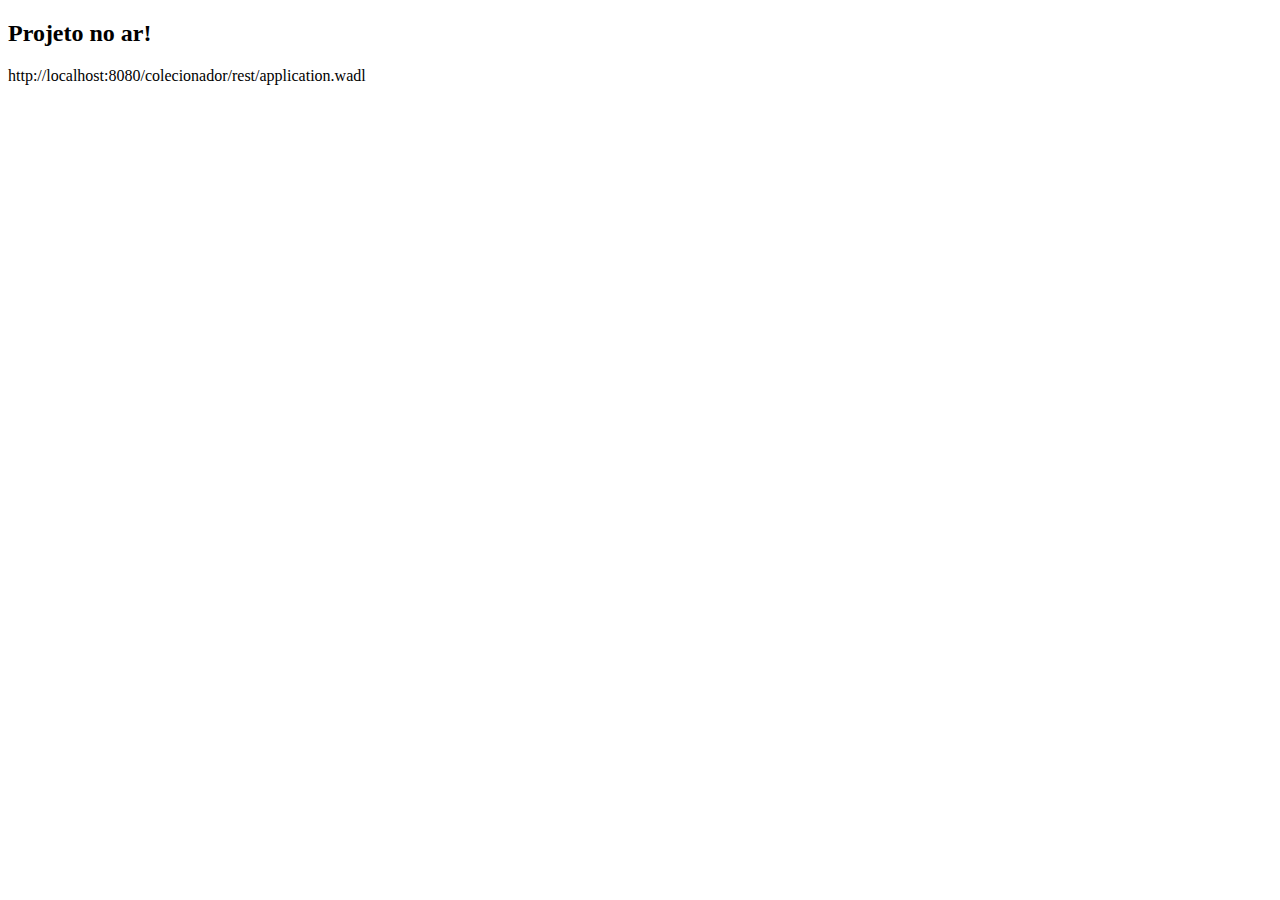
<file: back-end/colecionador/src/main/webapp/index.html>
<!DOCTYPE html>
<html>
<head>
<meta charset="UTF-8">
<title>Projeto JEE WEB REST</title>
</head>
<body>
	<h2>Projeto no ar!</h2>
	http://localhost:8080/colecionador/rest/application.wadl
</body>
</html>
</file>
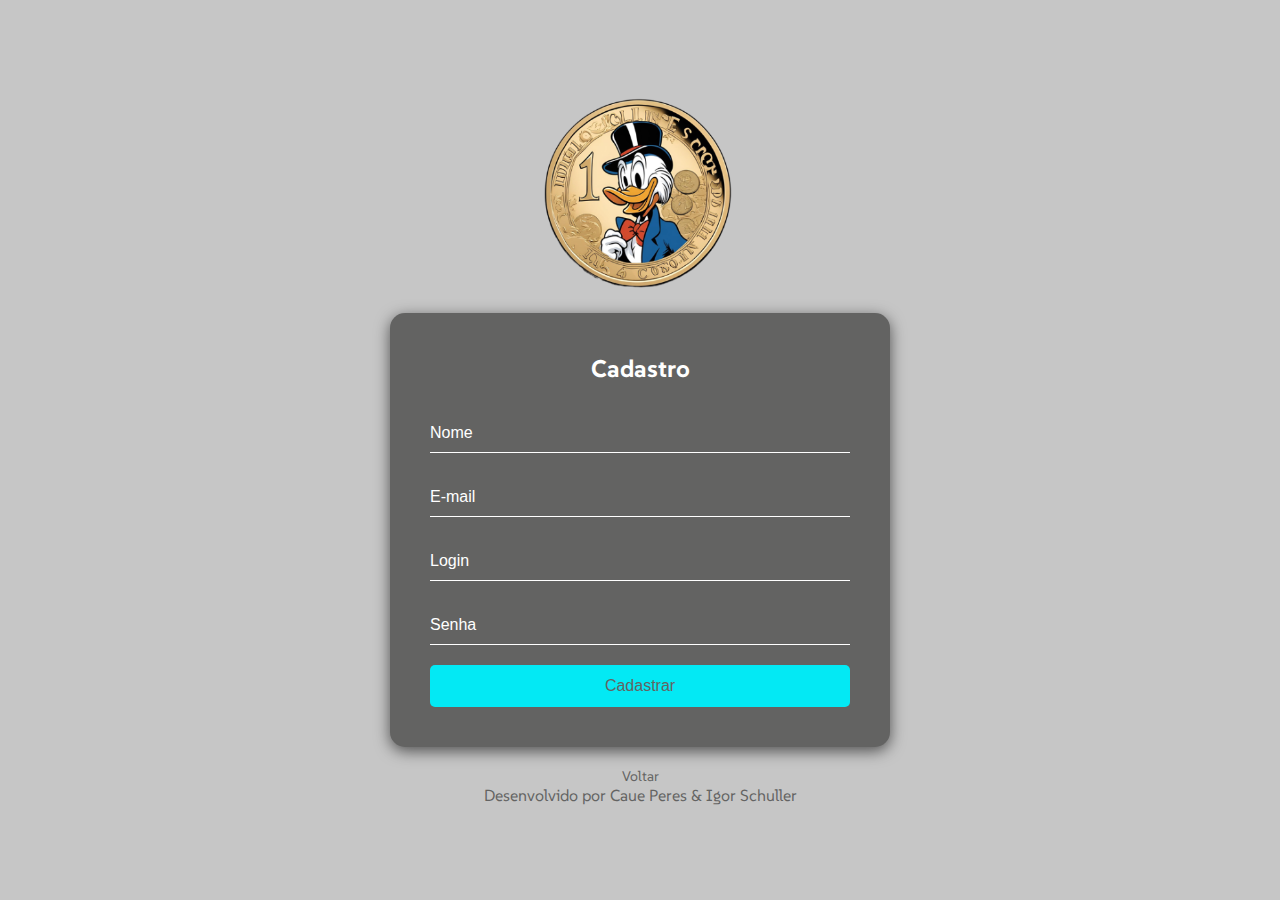
<file: front-end/modules/cadastro.html>
<!DOCTYPE html>
<html lang="pt-BR">
<head>
    <meta charset="UTF-8">
    <meta name="viewport" content="width=device-width, initial-scale=1.0">
    <meta http-equiv="X-UA-Compatible" content="ie=edge">
    <title>Colecionador - Cadastro</title>
    <link rel="stylesheet" href="../css/cadastro.css">

</head>
<body>
<main>
    <img src="../img/tiopatinhas.png" alt="Logo">
    <div class="form-container">
        
        <h2>Cadastro</h2>
        
        <form action="/cadastrar" method="POST">
            <label for="nome"></label>
            <input type="text" id="nome" name="nome" placeholder="Nome" required>

            <label for="email"></label>
            <input type="email" id="email" name="email" placeholder="E-mail" required>

            <label for="login"></label>
            <input type="text" id="login" name="login" placeholder="Login" required>

            <label for="senha"></label>
            <input type="password" id="senha" name="senha" placeholder="Senha" required>

            <button type="submit">Cadastrar</button>
        </form>
    </div>

    <a href="login.html" class="back-link">Voltar</a>
    <p>Desenvolvido por Caue Peres & Igor Schuller</p>
</main>
<script src="../js/cadastro.js" defer></script>
</body>

</html>
</file>
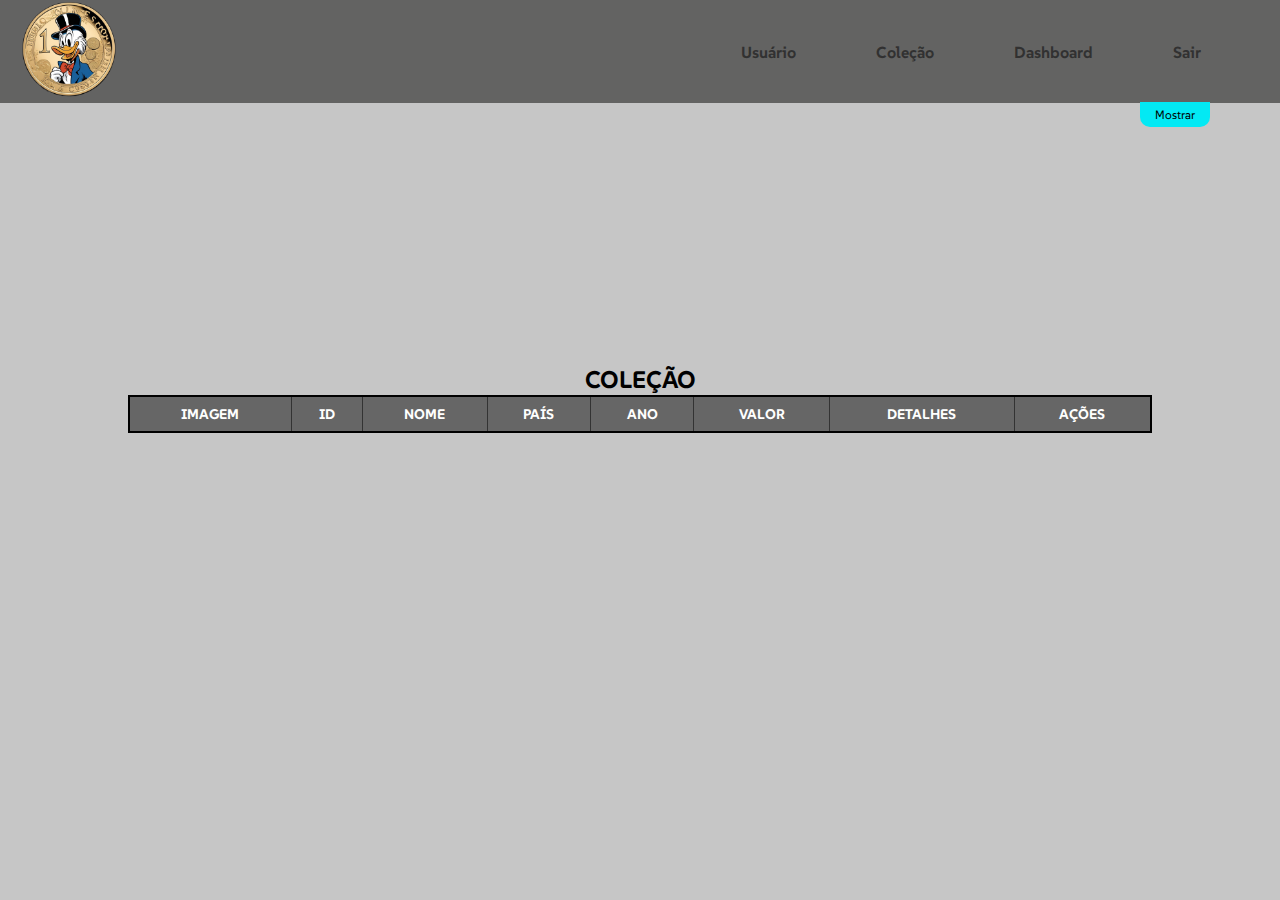
<file: front-end/modules/colecao.html>
<!DOCTYPE html>
<html lang="pt-BR">
<head>
    <meta charset="UTF-8">
    <meta name="viewport" content="width=device-width, initial-scale=1.0">
    <meta http-equiv="X-UA-Compatible" content="ie=edge">
    <title>Colecionador - Coleção</title>
    
    <link rel="stylesheet" href="../css/header.css">
    <link rel="stylesheet" href="../css/colecao.css">
    <script src="../js/colecao.js" defer></script>

</head>
<body>
    <header>
        <nav id="navdetudo">
            <a href="../telaprincipal.html">
                <img src="../img/tiopatinhas.png" alt="Logo">
            </a>
            <ul>
                <li><a href="../modules/usuario.html">Usuário</a></li>
                <li><a href="../modules/colecao.html">Coleção</a></li>
                <li><a href="../modules/dashboard.html">Dashboard</a></li>
                <li><a href="../modules/login.html">Sair</a></li>
            </ul>
        </nav>
    </header>
<main>
    <div class="exibir">
        <a id="exibir">Mostrar</a>
    </div>
    <div class="principal">
    <div class="formulario">
        <h2>Colecionável</h2>
        <form id="formulario" action="">
            <div class="form-group">
                <label for="nome"></label>
                <input type="text" id="nome" name="nome" placeholder="Nome:" required minlength="3">
            </div>
        
            <div class="form-group">
                <label for="pais"></label>
                <input type="text" id="pais" name="pais" placeholder="País:" required minlength="3">
            </div>
        
            <div class="form-group">
                <label for="ano"></label>
                <input type="number" id="ano" name="ano" placeholder="Ano:" required minlength="2">
            </div>
        
            <div class="form-group">
                <label for="valor"></label>
                <input type="number" id="valor" name="valor" step="0.01" placeholder="Valor R$:" required minlength="1">
            </div>
        
            <div class="form-group">
                <label for="detalhes"></label>
                <textarea id="detalhes" name="detalhes" placeholder="Detalhes:"></textarea>
            </div>
        
            <div class="form-group">
                <input type="file" id="arquivo" name="arquivo" accept="image/*" hidden>
                <label for="arquivo" class="file-label">Selecionar Arquivo</label>
                <span id="nome-arquivo">Nenhum arquivo selecionado</span>
            </div>
        
            <div>
                <input class="botao" type="submit" value="Gravar">
                <input class="botao" type="button" value="Limpar" id="limpar">
            </div>
        </form>
    </div>  
    </div>
    <div class="table-container">
    <table class="table-border">
        <caption class="titulo-colecao">COLEÇÃO</caption>
        <tr>
            <th>IMAGEM</th>
            <th>ID</th>
            <th>NOME</th>
            <th>PAÍS</th>
            <th>ANO</th>
            <th>VALOR</th>
            <th>DETALHES</th>
            <th>AÇÕES</th>
        </tr>
        <tbody id="tbody">

        </tbody>
    </table>
    </div>
</main>
</body>
</html>
</file>
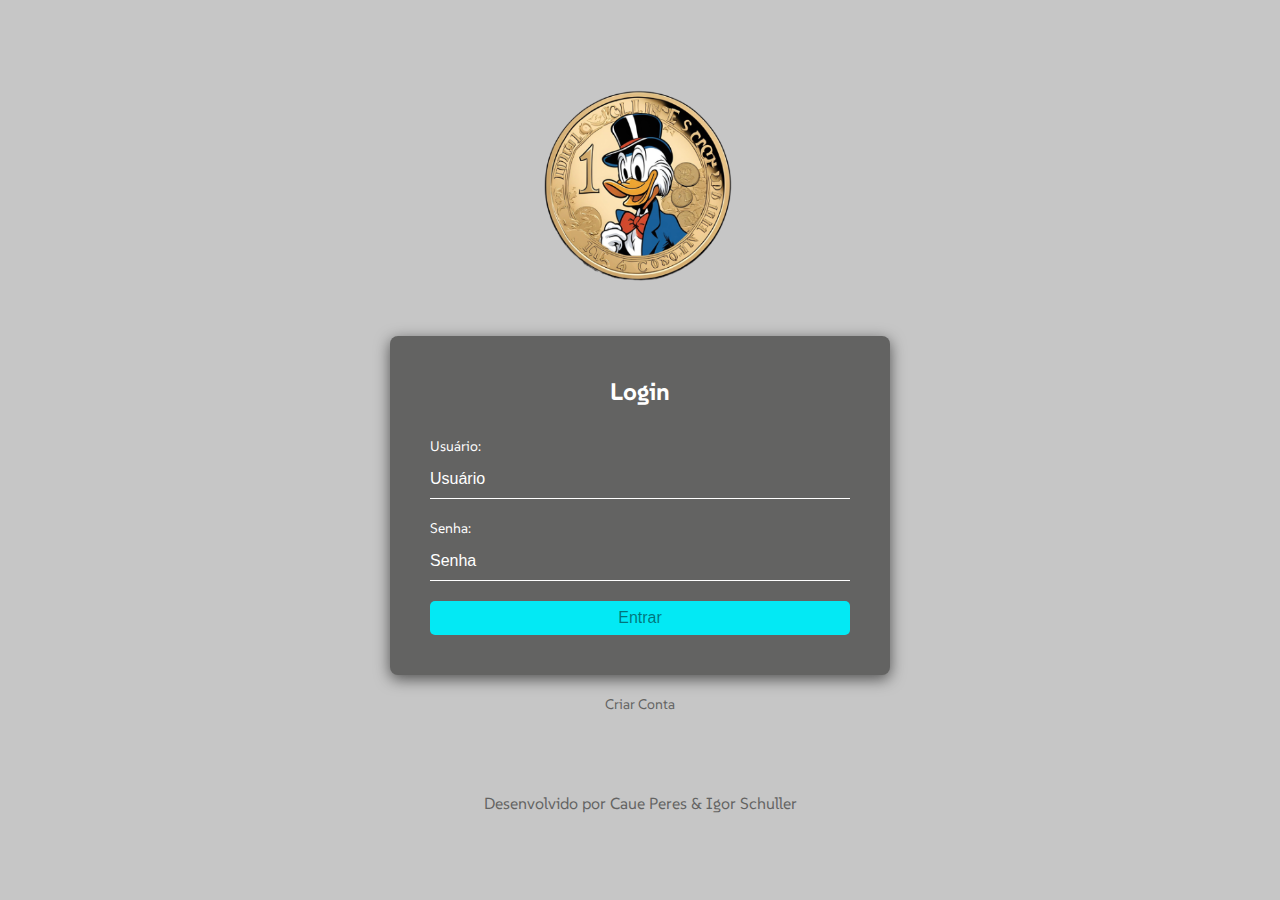
<file: front-end/modules/login.html>
<!DOCTYPE html>
<html lang="pt-BR">
<head>
    <meta charset="UTF-8">
    <meta name="viewport" content="width=device-width, initial-scale=1.0">
    <meta http-equiv="X-UA-Compatible" content="ie=edge">
    <title>Colecionador - Login</title>
    <link rel="stylesheet" href="../css/login.css">
</head>
<body>
<main>
    <img src="../img/tiopatinhas.png" alt="Logo">
    <div class="form-container">
        
        <h2>Login</h2>
        
        <form id="loginForm" action="/logar" method="POST">

            <label for="Usuário">Usuário:</label>
            <input type="text" id="Usuário" name="Usuário" placeholder="Usuário" required>
        
            <label for="senha">Senha:</label>
            <input type="password" id="senha" name="senha" placeholder="Senha" required>
        
            <button type="submit">Entrar</button>
        </form>
        
    </div>

    <a href="cadastro.html" class="back-link">Criar Conta</a>
    <p>Desenvolvido por Caue Peres & Igor Schuller</p>
</main>
<script src="../js/login.js" defer></script>
</body>
</html>
</file>
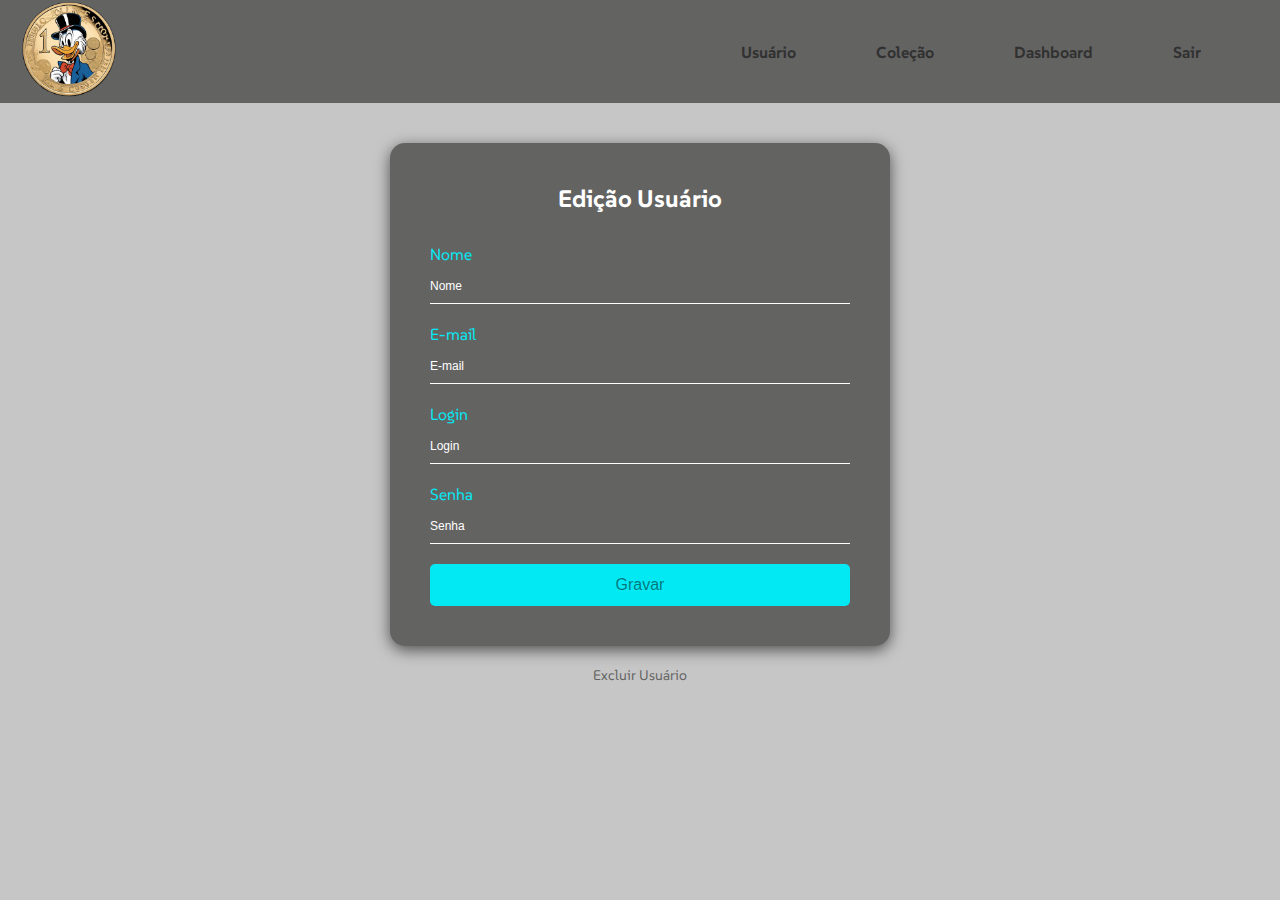
<file: front-end/modules/usuario.html>
<!DOCTYPE html>
<html lang="pt-BR">
<head>
    <meta charset="UTF-8">
    <meta name="viewport" content="width=device-width, initial-scale=1.0">
    <meta http-equiv="X-UA-Compatible" content="ie=edge">
    <title>Colecionador - Usuário</title>
    <link rel="stylesheet" href="../css/usuario.css">
    <link rel="stylesheet" href="../css/header.css">
</head>
<body>
    <header>
        <nav id="navdetudo">
            <a href="../telaprincipal.html">
                <img src="../img/tiopatinhas.png" alt="Logo">
            </a>
            <ul>
                <li><a href="../modules/usuario.html">Usuário</a></li>
                <li><a href="../modules/colecao.html">Coleção</a></li>
                <li><a href="../modules/dashboard.html">Dashboard</a></li>
                <li><a href="../modules/login.html">Sair</a></li>
            </ul>
        </nav>
    </header>
<main>
    <div class="form-wrapper">
        <div class="form-container">
            
            <h2>Edição Usuário</h2>
            
            <form id="EditForm" action="/atualizar">
                <input type="hidden" name="idUsuario" id="idUsuario">
            
                <label for="nome">Nome</label>
                <input type="text" id="nome" name="nome" placeholder="Nome" required>
            
                <label for="email">E-mail</label>
                <input type="email" id="email" name="email" placeholder="E-mail" required>
            
                <label for="login">Login</label>
                <input type="text" id="login" name="login" placeholder="Login" required>
            
                <label for="senha">Senha</label>
                <input type="password" id="senha" name="senha" placeholder="Senha" required>
            
                <button type="submit">Gravar</button>
            </form>
        </div>
    </div>
    <a href="" id="excluirUsuario" class="back-link">Excluir Usuário</a>
</main>
 
<script src="../js/usuario.js" defer></script>
</body>
</html>
</file>
<file: front-end/css/cadastro.css>
@import url('https://fonts.googleapis.com/css2?family=SUSE:wght@100..800&display=swap');

:root {
    --cor-fundo: #C6C6C6;
    --cor-modal: rgba(0,0,0,0.5);
    --cor-sombra-modal: rgba(0,0,0,0.6);

    --cor-fonte: #03e9f4;
    --cor-branco: #FFFFFF;
    --cor-preto: #000000;
    --cor-nav: #636362;

    --cor-linha-principal: #FFFAFA;
    --cor-linha-secundaria: #F5F5F5;

    --fonte: "SUSE", system-ui;
}

* {
    margin: 0;
    padding: 0;
    box-sizing: border-box;
}

body {
    font-family: var(--fonte);
    display: flex;
    justify-content: center;
    align-items: center;
    min-height: 100vh;
    background-color: var(--cor-fundo);
}

body img {
    display: block;
    width: 40%;
    height: auto;
    margin: 0 auto;

    margin-bottom: 20px;
}

.form-container {
    background-color: #636362;
    padding: 40px;
    border-radius: 15px;
    box-shadow: 0px 4px 15px var(--cor-sombra-modal);
    text-align: center;
    width: 100%;
    width: 500px;
}

h2 {
    color: #FFFFFF;
    margin-bottom: 30px;
    font-size: 24px;
}

label {
    display: block;
    color: #FFFFFF;
    font-size: 14px;
    margin-bottom: 5px;
    text-align: left;
}

input[type="text"],
input[type="email"],
input[type="password"] {
    width: 100%;
    padding: 10px;
    margin-bottom: 20px;
    border: none;
    border-bottom: 1px solid #FFFFFF;
    background-color: transparent;
    color: #FFFFFF;
    font-size: 16px;
    outline: none;
    padding-left: 0;
}

input::placeholder {
    color: #FFFFFF;
}

button {
    width: 100%;
    padding: 12px;
    background-color: var(--cor-fonte);
    border: none;
    border-radius: 5px;
    color: var(--cor-nav);
    font-size: 16px;
    font-weight: 300;
    cursor: pointer;
    transition: background-color 0.3s ease;
}

button:hover {
    background-color: #0099cc;
}

.back-link {
    margin-top: 20px;
    color: var(--cor-nav);
    font-size: 14px;
    text-decoration: none;
    display: flex;
    justify-content: center;
    text-align: center;
}

.back-link:hover {
    text-decoration: underline;
}

p {
    color: var(--cor-nav);
    display: flex;
    justify-content: center;
    text-align: center;
}

a{
    text-decoration: none;
    color: var(--cor-modal);
}
</file>
<file: front-end/css/header.css>
@import url('https://fonts.googleapis.com/css2?family=SUSE:wght@100..800&display=swap');

:root {
    --cor-fundo: #C6C6C6;
    --cor-modal: rgba(0,0,0,0.5);
    --cor-sombra-modal: rgba(0,0,0,0.6);

    --cor-fonte: #03e9f4;
    --cor-branco: #FFFFFF;
    --cor-preto: #000000;
    --cor-nav: #636362;

    --cor-linha-principal: #FFFAFA;
    --cor-linha-secundaria: #F5F5F5;

    --fonte: "SUSE", system-ui;
}

* {
    margin: 0;
    padding: 0;
    box-sizing: border-box;
}

body {
    background: var(--cor-fundo);
    font-family: var(--fonte);
    font-size: 16px;
}

header {
    background-color: var(--cor-nav);
    align-items: center;
    text-align: center;
}

#navdetudo {
    display: flex;
    align-items: center;
    justify-content: space-between;
}

#navdetudo a img {
    width: 100px;
    height: auto;
    border-radius: 50%;
    margin-right: auto;
    margin-left: 20px;
}

#navdetudo ul {
    list-style: none;
    display: flex;
    gap: 50px;
    margin-right: 5%;
}

#navdetudo ul li {
    padding: 15px;
    border-radius: 12px;
    transition: background-color 0.3s ease, padding 0.3s ease;
}

#navdetudo ul li:hover {
    background-color: var(--cor-fonte);
    border-radius: 12px;
    padding: 15px;
    transition: background-color 0.3s ease, padding 0.3s ease;
}

#navdetudo ul li a {
    text-decoration: none;
    color: var(--cor-modal);
    font-weight: bold;
}
</file>
<file: front-end/css/colecao.css>
@import url('https://fonts.googleapis.com/css2?family=SUSE:wght@100..800&display=swap');

:root {
    --cor-fundo: #C6C6C6;
    --cor-modal: rgba(0,0,0,0.5);
    --cor-sombra-modal: rgba(0,0,0,0.6);

    --cor-fonte: #03e9f4;
    --cor-branco: #FFFFFF;
    --cor-preto: #000000;
    --cor-nav: #636362;
    --cor-hover: #03e9f4;

    --cor-linha-principal: #FFFAFA;
    --cor-linha-secundaria: #F5F5F5;

    --fonte: "SUSE", system-ui;
}

.principal {
    display: none;
    justify-content: center;
}

.formulario {
    background-color: var(--cor-nav);
    width: 750px;
    padding: 20px;
    border-radius: 10px;
    box-shadow: 0px 0px 10px var(--cor-sombra-modal);
    text-align: center;
    margin-top: 20px;
}

.formulario h2 {
    font-size: 24px;
    margin-bottom: 20px;
    color: #fff;
}

.form-group {
    margin-bottom: 15px;
    text-align: left;
}

.form-group label {
    display: inline-block;
    font-size: 14px;
    margin-bottom: 5px;
    color: var(--cor-modal);
}

#file-chosen {
    display: inline-block;
    margin-left: 10px;
    font-size: 14px;
    color: var(--cor-modal);
}

.form-group input[type="text"],
.form-group input[type="number"] {
    width: 100%;
    padding: 0px;
    border: none;
    border-bottom: 1px solid var(--cor-branco);
    background-color: transparent;
    color: var(--cor-branco);
    font-size: 14px;
    outline: none;
}

.form-group textarea {
    width: 100%;
    padding: 0px;
    border: none;
    border: 1px solid var(--cor-branco);
    border-radius: 5px;
    background-color: transparent;
    color: var(--cor-branco);
    font-size: 14px;
}

.form-group input[type="file"] {
    display: none;
}

.file-label {
    display: inline-block;
    background-color: var(--cor-fonte);
    color: var();
    padding: 8px 20px;
    border-radius: 5px;
    cursor: pointer;
    font-size: 14px;
    transition: background-color 0.3s;
}

input::placeholder {
    color: #FFFFFF;
}

textarea::placeholder {
    color: var(--cor-branco);
}

.file-label:hover {
    background-color: #0099cc;
}

.button-group {
    display: flex;
    justify-content: space-between;
    margin-top: 20px;
}

.botao {
    background-color: var(--cor-fonte);
    color: var(--cor-modal);
    border: none;
    padding: 10px 20px;
    border-radius: 5px;
    cursor: pointer;
    font-weight: 300;
    font-size: 14px;
    width: 48%;
    transition: background-color 0.3s;
}

.botao:hover {
    background-color: #0099cc;
}

.form-group textarea {
    resize: none;
    height: 60px;
}

table {
    width: 80%;
    margin: 20px auto;
    border-collapse: collapse;
    background-color: #f8f8f8;
}

.acao-button {
    padding: 5px 30px;
    margin: 2px;
    font-size: 14px;
    cursor: pointer;
    border: 1px solid var(--cor-preto);
    background-color: var(--cor-fundo);
    color: var(--cor-nav);
    border-radius: 8px;
    transition: background-color 0.3s;
}

.acao-button:hover {
    background-color: var(--cor-branco);
}

.titulo-colecao {
    font-weight: bold;
    font-size: 24px;
    margin-top: 10px;
}

.table-container {
    display: flex;
    align-items: center;
    justify-content: center;
    background-color: var(--cor-fundo);
}

.table-border {
    border: solid var(--cor-preto) 2px;
}


---------------------------------------

table {
    width: 80%;
    margin: 20px auto;
    border-collapse: collapse;
    background-color: #f8f8f8;
}

th, td {
    border: 1px solid #333;
    padding: 8px;
    text-align: center;
}

th {
    background-color: #666;
    color: #fff;
    font-weight: bold;
    font-size: 14px;
}

td {
    font-size: 14px;
    background-color: var(--cor-linha-secundaria);
}

tr:nth-child(even) td {
    background-color: var(--cor-linha-principal);
}

.acao-button {
    padding: 5px 30px;
    margin: 2px;
    font-size: 14px;
    cursor: pointer;
    border: 1px solid var(--cor-preto);
    background-color: var(--cor-fundo);
    color: var(--cor-nav);
    border-radius: 8px;
    transition: background-color 0.3s;
}

.acao-button:hover {
    background-color: var(--cor-branco);
}

.titulo-colecao {
    font-weight: bold;
    font-size: 24px;
    margin-top: 10px;
}

.table-container {
    display: flex;
    align-items: center;
    justify-content: center;
    height: 60vh;
    background-color: var(--cor-fundo);
}

.table-border {
    border: solid var(--cor-preto) 2px;
}

.exibir {
text-align: right;
margin: 0px 70px 0px 0px;
}

.exibir a {
    padding: 5px 15px 5px 15px;
    background: var(--cor-hover);
    border-bottom-left-radius: 10px;
    border-bottom-right-radius: 10px; 
    cursor: pointer;
    font-size: 12px;
}
</file>
<file: front-end/css/login.css>
@import url('https://fonts.googleapis.com/css2?family=SUSE:wght@100..800&display=swap');

:root {
    --cor-fundo: #C6C6C6;
    --cor-modal: rgba(0,0,0,0.5);
    --cor-sombra-modal: rgba(0,0,0,0.6);

    --cor-fonte: #03e9f4;
    --cor-branco: #FFFFFF;
    --cor-preto: #000000;
    --cor-nav: #636362;

    --cor-linha-principal: #FFFAFA;
    --cor-linha-secundaria: #F5F5F5;

    --fonte: "SUSE", system-ui;
}

* {
    margin: 0;
    padding: 0;
    box-sizing: border-box;
}

body {
    font-family: var(--fonte);
    display: flex;
    justify-content: center;
    align-items: center;
    min-height: 100vh;
    background-color: var(--cor-fundo);
}
body img {
    display: block;
    width: 40%;
    height: auto;
    margin: 0 auto;

    margin-bottom: 50px;
}

.form-container {
    background-color: #636362;
    padding: 40px;
    border-radius: 8px;
    box-shadow: 0px 4px 15px var(--cor-sombra-modal);
    text-align: center;
    width: 100%;
    width: 500px;
}

h2 {
    color: #FFFFFF;
    margin-bottom: 30px;
    font-size: 24px;
}

label {
    display: block;
    color: #FFFFFF;
    font-size: 14px;
    margin-bottom: 5px;
    text-align: left;
}

input[type="text"],
input[type="password"] {
    width: 100%;
    padding: 10px;
    margin-bottom: 20px;
    border: none;
    border-bottom: 1px solid #FFFFFF;
    background-color: transparent;
    color: #FFFFFF;
    font-size: 16px;
    outline: none;
    padding-left: 0;
}

input::placeholder {
    color: #FFFFFF;
}

button {
    width: 100%;
    padding: 8px;
    background-color: var(--cor-fonte);
    color: var(--cor-modal);
    border: none;
    border-radius: 5px;
    font-size: 16px;
    font-weight: 400;
    cursor: pointer;
    transition: background-color 0.3s ease;
}

button:hover {
    background-color: #0099cc;
}

.back-link {
    margin-top: 20px;
    color: var(--cor-nav);
    font-size: 14px;
    text-decoration: none;
    display: flex;
    justify-content: center;
    text-align: center;

    margin-bottom: 80px;
}

.back-link:hover {
    text-decoration: underline;
}

p {
    color: var(--cor-nav);
    display: flex;
    justify-content: center;
    text-align: center;
}

a{
    text-decoration: none;
    color: var(--cor-modal);
}
</file>
<file: front-end/css/usuario.css>
@import url('https://fonts.googleapis.com/css2?family=SUSE:wght@100..800&display=swap');

:root {
    --cor-fundo: #C6C6C6;
    --cor-modal: rgba(0,0,0,0.5);
    --cor-sombra-modal: rgba(0,0,0,0.6);

    --cor-fonte: #03e9f4;
    --cor-branco: #FFFFFF;
    --cor-preto: #000000;
    --cor-nav: #636362;

    --cor-linha-principal: #FFFAFA;
    --cor-linha-secundaria: #F5F5F5;

    --fonte: "SUSE", system-ui;
}

.form-wrapper {
    display: flex;
    justify-content: center;
    align-items: center;
    padding-top: 40px;
}

.form-container {
    background-color: #636362;
    padding: 40px;
    border-radius: 15px;
    box-shadow: 0px 4px 15px var(--cor-sombra-modal);
    text-align: center;
    width: 500px;
}

h2 {
    color: #FFFFFF;
    margin-bottom: 30px;
    font-size: 24px;
}

label {
    display: block;
    color: var(--cor-fonte);
    font-size: 16px;
    margin-bottom: 5px;
    text-align: left;
}

input[type="text"],
input[type="email"],
input[type="password"] {
    width: 100%;
    padding: 10px;
    margin-bottom: 20px;
    border: none;
    border-bottom: 1px solid #FFFFFF;
    background-color: transparent;
    color: #FFFFFF;
    font-size: 12px;
    outline: none;
    padding-left: 0;
}

input::placeholder {
    color: #FFFFFF;
}

button {
    width: 100%;
    padding: 12px;
    background-color: var(--cor-fonte);
    border: none;
    border-radius: 5px;
    color: var(--cor-modal);
    font-size: 16px;
    font-weight: 400;
    cursor: pointer;
    transition: background-color 0.3s ease;
}

button:hover {
    background-color: #0398c4;
}

.back-link {
    margin-top: 20px;
    color: var(--cor-nav);
    font-size: 14px;
    text-decoration: none;
    display: flex;
    justify-content: center;
    text-align: center;
}

.back-link:hover {
    text-decoration: underline;
}
</file>
